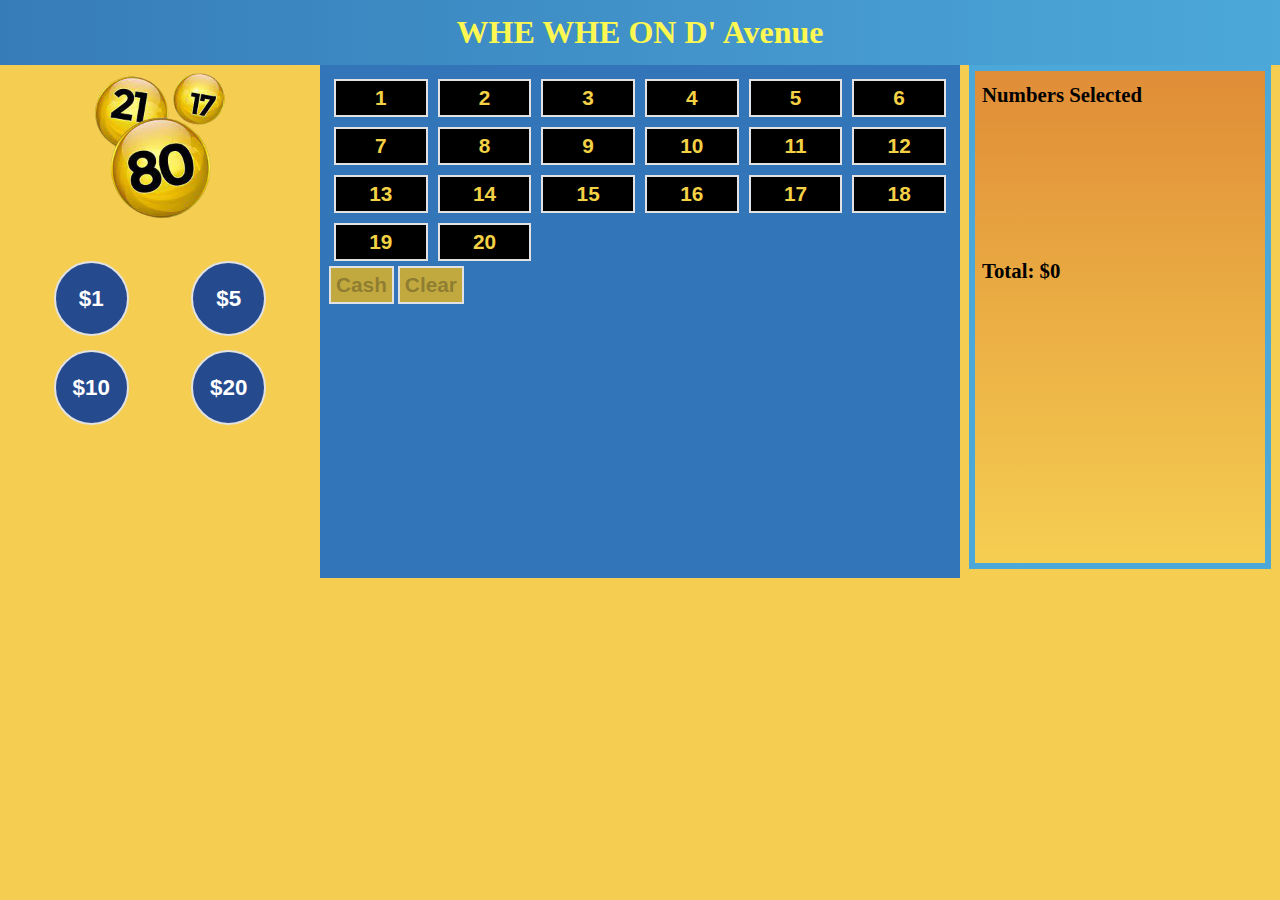
<file: WHE-WHE-ON-THE-AVENUE/index.html>
<!DOCTYPE html>
<html lang="en">
<head>
    <meta charset="UTF-8">
    <meta http-equiv="X-UA-Compatible" content="IE=edge">
    <meta name="viewport" content="width=device-width, initial-scale=1.0">
    <link rel = "stylesheet" href ="css/styles.css">
    <title>WHE WHE ON THE AVENUE</title>
</head>
<body>
    <h1>WHE WHE ON D' Avenue</h1>
    <section id ="playArea">
        <div id = "bet">
            <img src = "media/balls.png">
            <section id = "bet">
                 <button type ="button" id = "one" value ="1">$1</button>
                 <button type ="button" id = "five" value = "5">$5</button>
                 <button type ="button" id = "ten" value = "10">$10</button>
                 <button type ="button" id = "twenty" value = "20">$20</button>
            </section>
        </div>
        <div id = "numbers">
            <span id ="numbtn"></span>
            <button type = "button" id ="cash">Cash</button>
            <button type = "reset" id = "clear">Clear</button>
            </div>
        </div>
        <div id = "output">
            <p>Numbers Selected</p>
            <div id = "markOutput"></div>
            <div class = "total">Total: $0</div>
        </div>

        <div class = "modal hide"> 
            <h3>Cash</h3>
            <div id = "modalContainer">
                <div>
                    <p>Enter Amount Received</p>
                    <label>Total: </label><span id ="totalRead" class = "total"></span><br>
                    <label for="cashReceived">Received:</label> <input type = "text" name="cashReceived" id = "cashReceived">
                    <label for = "change">Change:</label> <input type = "text" id = "change" readonly>

                    <button type = "button" id = "confirm">Confirm</button>
                    <button type = "button" id = "close">Close</button>
                </div>

                <div id = "cashNumbers">
                    <button type = "button"  value = "9">9</button><button type = "button"  value = "8">8</button><button type = "button"  value = "7">7</button><button type = "button"  value = "6">6</button>
                    <button type = "button"  value = "5">5</button><button type = "button"  value = "4">4</button><button type = "button"  value = "3">3</button><button type = "button"  value = "2">2</button><button type = "button"  value = "1">1</button>
                    <button type = "button"  value = "0">0</button type = "button"><button>.</button><button type = "button" value = "">d</button>
                </div>
            </div>
        </div>
            

    </section>
<script src = "js/app.js"></script>
<script src = "js/bill.js"></script>
</body>
</html>
</file>
<file: WHE-WHE-ON-THE-AVENUE/css/styles.css>
*
{
    margin: 0;
    padding: 0
}

body
{
    background-color: #F5CE51;
}


h1
{
    color: #FDF851;
    text-align: center;
    padding: 14px 0;
    background-image: linear-gradient(to right, #367CB9, #4CA8D9);
    font-size: 2rem;
}


#playArea
{
    display: grid;
    grid-template-columns: 1fr 2fr 1fr;
    height: 90vh;
}


#bet >img
{
    height: 150px;
    width: 150px;
    margin: 2% 27%;
}


#bet > section
{
    display: grid;
    grid-template-columns: 1fr 1fr;
    justify-items: center;
    margin: 7%;
}


#bet > section button
{
    border: 2px solid #E2E2E2;
    background-color: #264A8E;
    color: white;
    border-radius: 50%;
    height: 75px; 
    width: 75px;
    font-weight: bold;
    font-size: 1.4rem;
    margin: 7px;
}


#numbers
{
    background-color: #3276B9;
    padding: 9px;
    height: 55vh;
}


#numbtn
{
    display: grid;
    grid-template-columns: 1fr 1fr 1fr 1fr 1fr 1fr;
}


#numbtn > button
{
    background-color: black;
    padding: 5px;
    border: 2px solid #E2E2E2;
    margin: 5px;
    color: #F4D145;
    font-weight: bold;
    font-size: 1.3rem;
}


#clear, #cash
{
    background-color: #C1A93F;
    font-size: 1.3rem;
    font-weight: bold;
    border: 2px solid #E2E2E2;
    padding: 5px;
}

#output
{
    background-image : linear-gradient(to bottom, #E08D37, #F5CE51);
    border: 6px solid #4CA8D9;
    margin: 0 9px;
    padding: 12px 7px;
    height: 52vh;
    font-weight: bold;
    font-size: 1.3rem;
    color: black;
}


.total
{
    font-weight: bold;
    margin: 55% 0 45% 0;
    font-size: 1.3rem;
}


.selected
{
    background-color: black;
    padding: 5px;
    outline: 2px solid red;
    margin: 5px;
    color: #F4D145;
    font-weight: bold;
    font-size: 1.3rem;
}


.selectedBtns
{
    border: 2px solid #E2E2E2;
    background-color: #F4D145;
    color: white;
    border-radius: 50%;
    height: 75px; 
    width: 75px;
    font-weight: bold;
    font-size: 1.4rem;
    margin: 7px;
    outline: 2px solid #1d20d1;
}

#modalContainer
{
    display: grid;
    grid-template-columns: 2fr 1fr;
    width: 30%;
    height: 90%;
    background-color: #3274B9;
    padding: 10px;
    margin: 0 auto;
}

h3
{
    background-color:#E08D37;
    font-size: 1.5rem;
    font-weight:bold;
    width: 30vw;
    padding: 7px 10px 7px 10px; 
    margin: 0 auto;
}

#modalContainer  p
{
    font-size: 1.2rem;
    font-weight:bold;
    color: white;
    padding: 7px 0 7px 5px; 
}

#cashNumbers > button
{
    padding: 7px;
    background-color: #E2E2E2;
    border: none;
}

#totalRead
{
    text-align: left;
    color:white;
}

#cashNumbers > button:nth-child(12)
{
    background-color: rgb(197, 103, 103);
}

#cashNumbers
{
    grid-template-columns: 1fr 1fr 1fr;
    display: grid;
    column-gap: 4px;
    row-gap: 4px;
}

#confirm, #close
{
    background-color: #f7cb0a;
    font-size: 1rem;
    font-weight: bold;
    border-radius: 5px;
    padding: 3px;
    border: none;
    margin: 15px 7px;
}

input[type = text]
{
    background-color: #285E94;
    border-top: 1px solid #0b1f33;
    padding: 5px;
    margin: 9px;
    color: white;
    text-align:right;
    grid-column-start: 2;

}

#col-1
{
    display:grid;
    grid-template-columns: 1fr 2fr;
}

label
{
    color: white;
    margin: 7px 10px
}

.modal
{
    background-color: #ccd827ab;
    width: 100%;
    height: 100vh;
    position:absolute;
    top: 0;
    bottom: 0;
    display:grid;
    grid-template-columns: 1fr;
    align-content: center;
}

.hide
{
    display: none;
}
</file>
